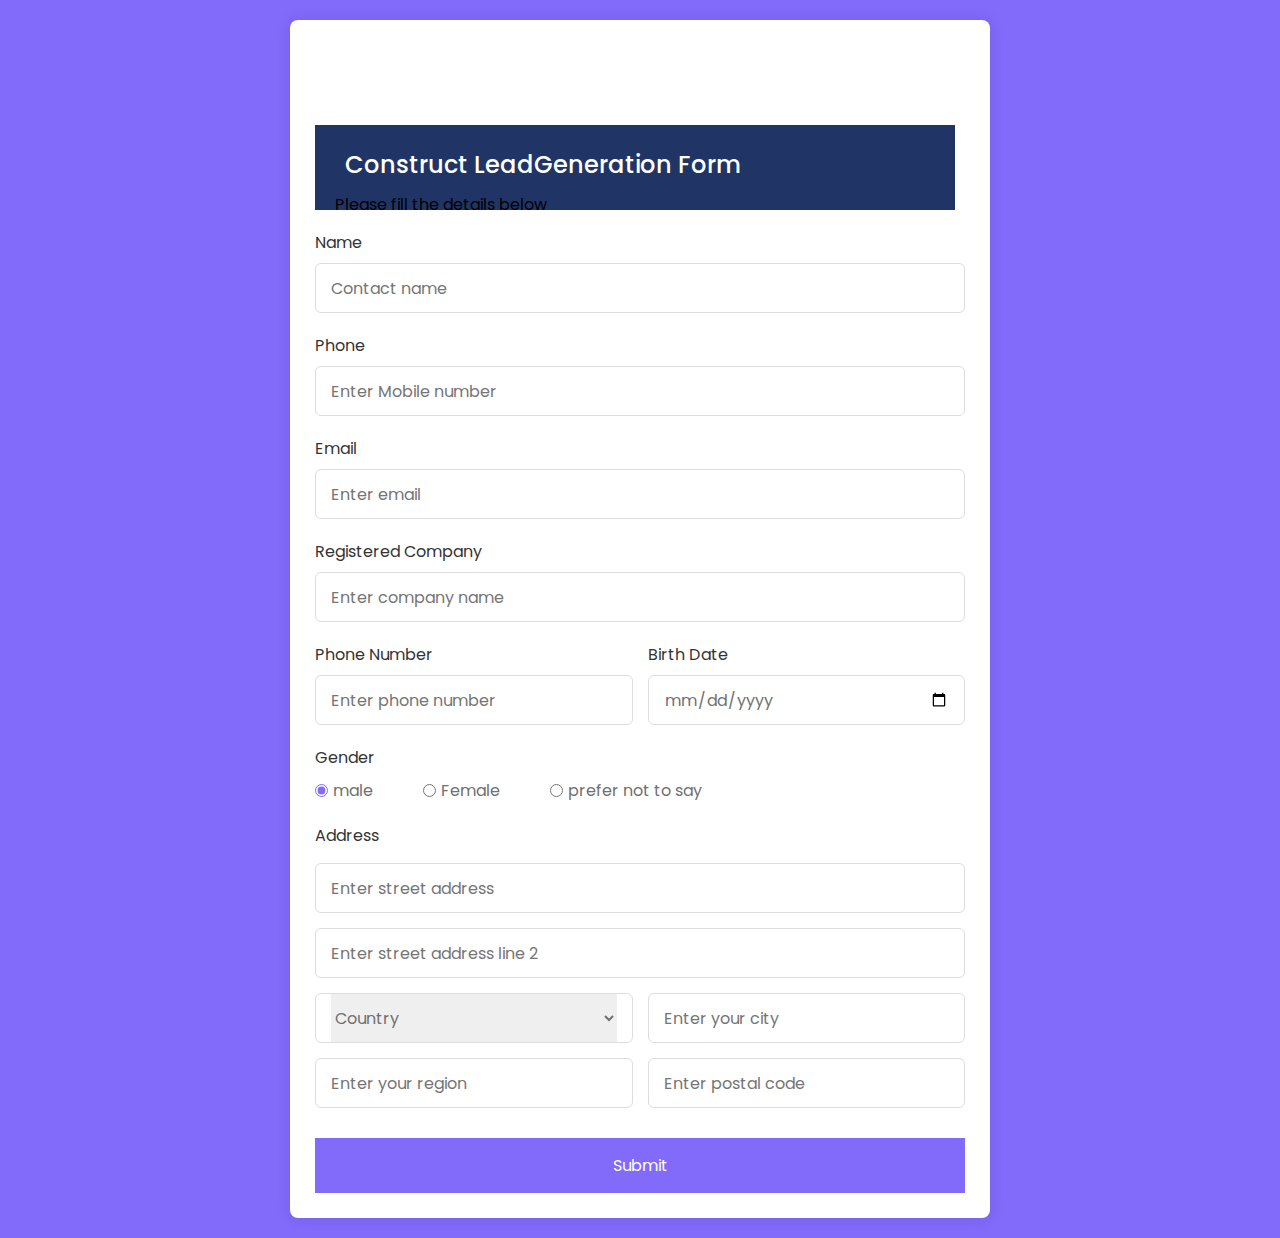
<file: frontend/index.html>
<!DOCTYPE html>
<html lang="en">
  <head>
    <meta charset="UTF-8" />
    <meta name="viewport" content="width=device-width, initial-scale=1.0" />
    <meta http-equiv="X-UA-Compatible" content="ie=edge" />
    <title>Registration Form in HTML CSS</title>
    <!---Custom CSS File--->
    <link rel="stylesheet" href="style.css" />
  </head>
  <body>
    <section class="container">


      <form action="#" class="form">
        <div class="Rectangle-3464056">
        <header>Construct LeadGeneration Form</header>
        <span class="Please-fill-the-details-below">
    Please fill the details below
  </span>
</div>
        <div class="input-box">
          <label>Name</label>
          <input type="text" placeholder="Contact name" required />
        </div>
        <div class="input-box">
          <label>Phone</label>
          <input type="text" placeholder="Enter Mobile number" required />
        </div>

        <div class="input-box">
          <label>Email </label>
          <input type="text" placeholder="Enter email " required />
        </div>
        <div class="input-box">
          <label>Registered Company </label>
          <input type="text" placeholder="Enter company name " required />
        </div>

        <div class="column">
          <div class="input-box">
            <label>Phone Number</label>
            <input type="number" placeholder="Enter phone number" required />
          </div>
          <div class="input-box">
            <label>Birth Date</label>
            <input type="date" placeholder="Enter birth date" required />
          </div>
          

        </div>
        <div class="gender-box">
          <h3>Gender</h3>
          <div class="gender-option">
            <div class="gender">
              <input type="radio" id="check-male" name="gender" checked />
              <label for="check-male">male</label>
            </div>
            <div class="gender">
              <input type="radio" id="check-female" name="gender" />
              <label for="check-female">Female</label>
            </div>
            <div class="gender">
              <input type="radio" id="check-other" name="gender" />
              <label for="check-other">prefer not to say</label>
            </div>
          </div>
        </div>
        <div class="input-box address">
          <label>Address</label>
          <input type="text" placeholder="Enter street address" required />
          <input type="text" placeholder="Enter street address line 2" required />
          <div class="column">
            <div class="select-box">
              <select>
                <option hidden>Country</option>
                <option>America</option>
                <option>Japan</option>
                <option>India</option>
                <option>Nepal</option>
              </select>
            </div>
            <input type="text" placeholder="Enter your city" required />
          </div>
          <div class="column">
            <input type="text" placeholder="Enter your region" required />
            <input type="number" placeholder="Enter postal code" required />
          </div>
        </div>
        <button>Submit</button>
      </form>
    </section>
  </body>
</html>
</file>
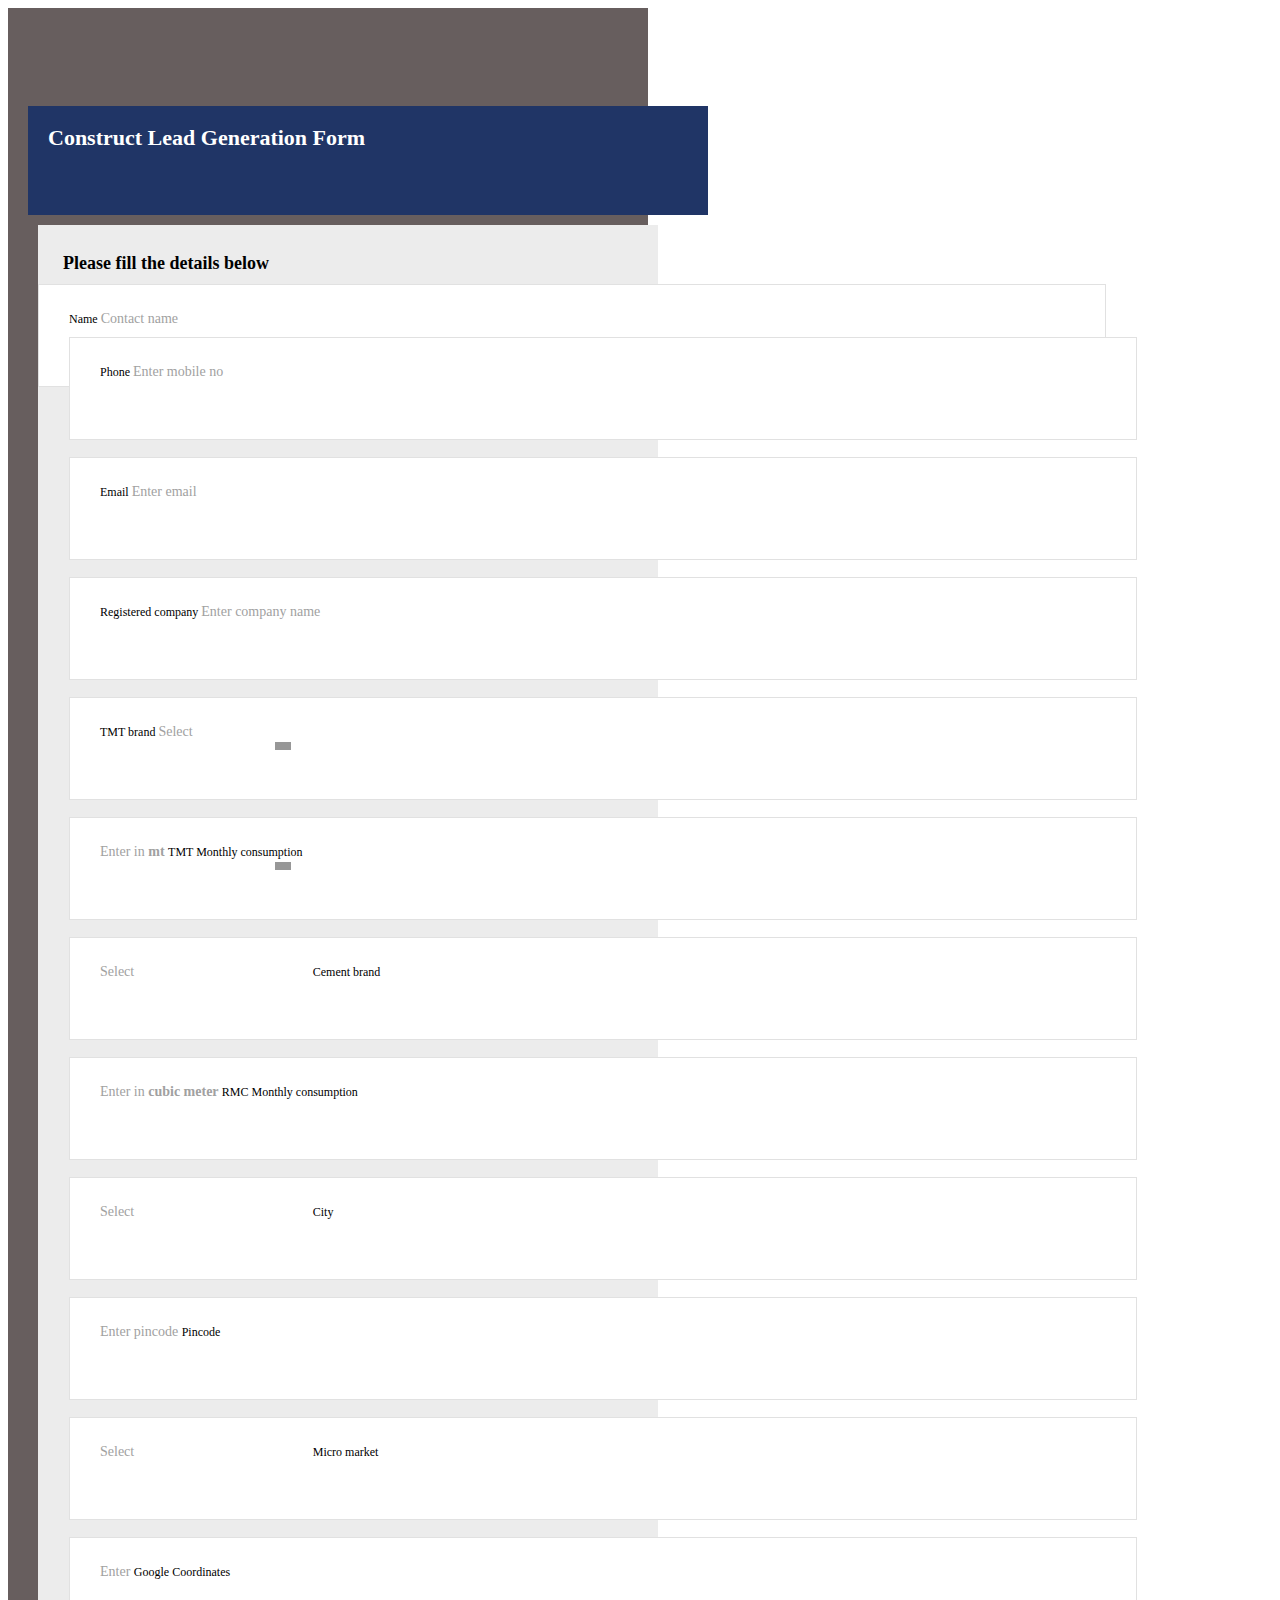
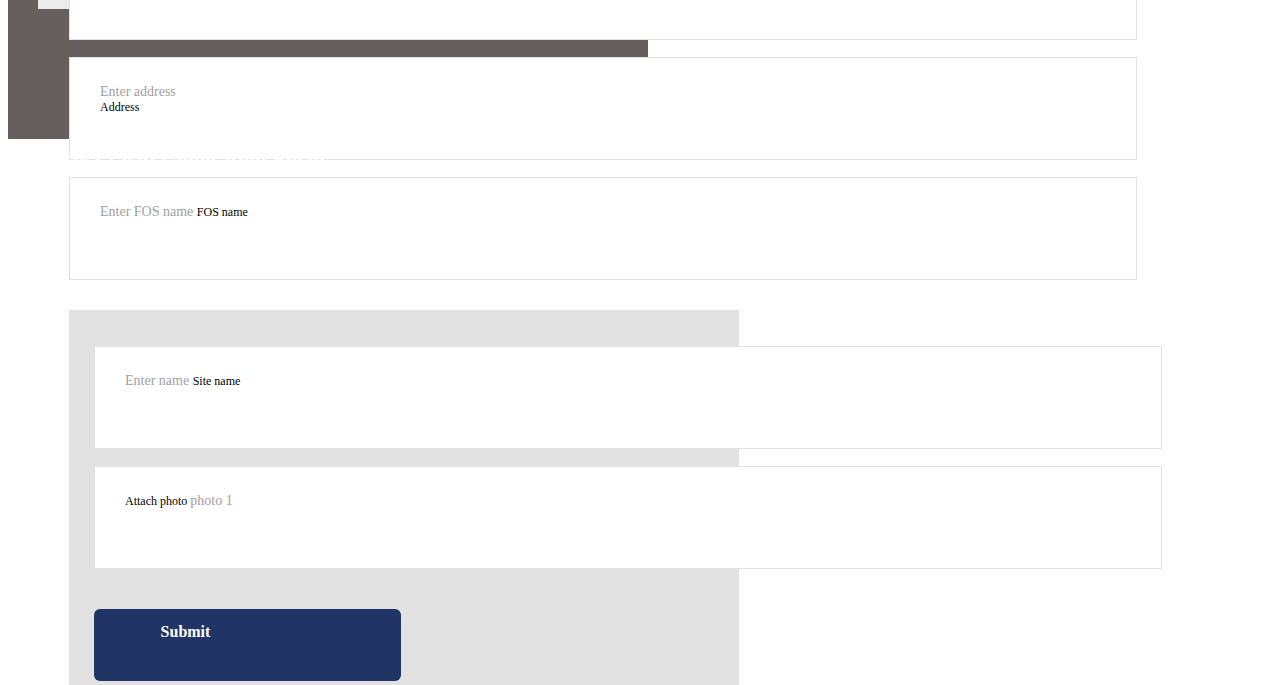
<file: project Company/index.html>
<!DOCTYPE html>
<html lang="en" dir="ltr">
  <head>
    <meta charset="utf-8">
    <meta http-equiv="X-UA-Compatible" content="IE=edge">
    <meta name="viewport" content="width=device-width, initial-scale=1.0">

    <!-- ======== CSS ====== -->
    <link rel="stylesheet" href="style.css">

    <!-- ======== Iconsout CSS ====== -->
    <!-- <link rel="stylesheet" href="/css/master.css">-->


    <title>LeadGenerationForm</title>

  </head>
  <body>
    <div class="-LeadGenerationForm">
      <div class="Rectangle-3463994">
        <div class="Rectangle-3464056">
          <span class="Construct-Lead-Generation-Form">
    Construct Lead Generation Form
  </span></div>
  <div class="Rectangle-3464094">
    <span class="Please-fill-the-details-below">
    Please fill the details below
  </span>
<div class="Subtract">
  <span class="Name">
    Name
  </span><span class="Contact-name">
  Contact name
</span>
<div class="Subtract">
  <span class="Phone">
  Phone
</span>
  <span class="Enter-mobile-no">
    Enter mobile no
  </span></div>
<div class="Subtract">
  <span class="Email">
  Email
</span>
  <span class="Enter-email">
  Enter email
</span></div>
<div class="Subtract">
  <span class="Registered-company">
  Registered company
</span>
  <span class="Enter-company-name">
    Enter company name
  </span></div>
  <div class="Subtract">
    <span class="TMT-brand">
    TMT brand
  </span>
  <span class="select">
  Select
</span>
<div class="Vector"></div>
</div>
<div class="Subtract">
  <span class="Enter-in-mt">
    Enter in
    <span class="text-style-1">mt</span>
  </span><span class="TMT-Monthly-consumption">
  TMT Monthly consumption
</span><div class="Vector"></div>
</div>
<div class="Subtract">
  <span class="select">
    Select
  </span><span class="Cement-brand">
  Cement brand
</span></div>
<div class="Subtract"><span class="Enter-in-cubic-meter">
  <span class="text-style-1">Enter in</span>
  cubic meter
</span><span class="RMC-Monthly-consumption">
  RMC Monthly consumption
</span></div>
<div class="Subtract"><span class="select">
  Select
</span><span class="City">
  City
</span></div>
<div class="Subtract"><span class="Enter-pincode">
  Enter  pincode
</span><span class="Pincode">
  Pincode
</span></div>
<div class="Subtract"><span class="select">
  Select
</span><span class="Micro-market">
  Micro market
</span></div>
<div class="Subtract"><span class="Enter">
  Enter
</span><span class="Google-Coordinates">
  Google Coordinates
</span></div>
<div class="Subtract"><span class="Enter-address">
  Enter address
</span><address>
  Address
</address></div>
<div class="Subtract"><span class="Enter-FOS-name">
  Enter FOS name
</span><span class="FOS-name">
  FOS name
</span></div>
<div class="Rectangle-3464095">
<div class="Subtract">
  <span class="Enter-name">
    Enter name
  </span><span class="Site-name">
  Site name
</span></div>
<div class="Subtract">
  <span class="Attach-photo">
  Attach photo
</span><span class="photo-1">
  photo 1
</span>

</div>

<div class="Frame-35798"><span class="Submit H5---16px_Semibold">
  Submit
</span></div>




</div>



</div>
</div>
<div class="Rectangle-3464002"></div>
    </div>
    </div>




    <span class="Construct-Lead-Generation-Form">
        Construct Lead Generation Form
      </span>


  </body>
</html>
</file>
<file: frontend/style.css>
/* Import Google font - Poppins */
@import url("https://fonts.googleapis.com/css2?family=Poppins:wght@200;300;400;500;600;700&display=swap");
* {
  margin: 0;
  padding: 0;
  box-sizing: border-box;
  font-family: "Poppins", sans-serif;
}
body {
  min-height: 100vh;
  display: flex;
  align-items: center;
  justify-content: center;
  padding: 20px;
  background: rgb(130, 106, 251);
}
.container {
  position: relative;
  max-width: 700px;
  width: 100%;
  background: #fff;
  padding: 25px;
  border-radius: 8px;
  box-shadow: 0 0 15px rgba(0, 0, 0, 0.1);
}
.container header {
  font-size: 1.5rem;
  color: #fff;
  font-weight: 500;
  text-align: left;
  padding: 10px

}
.Rectangle-3464056 {
  width: 640px;
  height: 85px;
  margin: 80px 0 10px;
  padding: 12px 20px;
  background-color: #203566;

}
.container .form {
  margin-top: 30px;
}
.form .input-box {
  width: 100%;
  margin-top: 20px;
}
.input-box label {
  color: #333;
}
.form :where(.input-box input, .select-box) {
  position: relative;
  height: 50px;
  width: 100%;
  outline: none;
  font-size: 1rem;
  color: #707070;
  margin-top: 8px;
  border: 1px solid #ddd;
  border-radius: 6px;
  padding: 0 15px;
}
.input-box input:focus {
  box-shadow: 0 1px 0 rgba(0, 0, 0, 0.1);
}
.form .column {
  display: flex;
  column-gap: 15px;
}
.form .gender-box {
  margin-top: 20px;
}
.gender-box h3 {
  color: #333;
  font-size: 1rem;
  font-weight: 400;
  margin-bottom: 8px;
}
.form :where(.gender-option, .gender) {
  display: flex;
  align-items: center;
  column-gap: 50px;
  flex-wrap: wrap;
}
.form .gender {
  column-gap: 5px;
}
.gender input {
  accent-color: rgb(130, 106, 251);
}
.form :where(.gender input, .gender label) {
  cursor: pointer;
}
.gender label {
  color: #707070;
}
.address :where(input, .select-box) {
  margin-top: 15px;
}
.select-box select {
  height: 100%;
  width: 100%;
  outline: none;
  border: none;
  color: #707070;
  font-size: 1rem;
}
.form button {
  height: 55px;
  width: 100%;
  color: #fff;
  font-size: 1rem;
  font-weight: 400;
  margin-top: 30px;
  border: none;
  cursor: pointer;
  transition: all 0.2s ease;
  background: rgb(130, 106, 251);
}
.form button:hover {
  background: rgb(88, 56, 250);
}
/*Responsive*/
@media screen and (max-width: 500px) {
  .form .column {
    flex-wrap: wrap;
  }
  .form :where(.gender-option, .gender) {
    row-gap: 15px;
  }
}
</file>
<file: project Company/style.css>
.-LeadGenerationForm {
    width: 640px;
    height: 1715px;
    flex-grow: 0;
    padding: 0 0 16px;
    background-color: rgb(103, 94, 94);
  }
  .Rectangle-3463994 {
    width: 640px;
    height: 80px;
    padding: 18px 18px 18px 20px;
    background-color: var(--disabled-chips-bg);
  }
  .Rectangle-3464056 {
    width: 640px;
    height: 85px;
    margin: 80px 0 10px;
    padding: 12px 20px;
    background-color: #203566;
  }
  .Construct-Lead-Generation-Form {
    width: 348px;
    height: 40px;
    flex-grow: 0;
    font-family: Manrope;
    font-size: 22px;
    font-weight: bold;
    font-stretch: normal;
    font-style: normal;
    line-height: 1.82;
    letter-spacing: normal;
    text-align: left;
    color: #fff;
  }
  .Construct-Lead-Generation-Form {
    width: 348px;
    height: 40px;
    flex-grow: 0;
    font-family: Manrope;
    font-size: 22px;
    font-weight: bold;
    font-stretch: normal;
    font-style: normal;
    line-height: 1.82;
    letter-spacing: normal;
    text-align: left;
    color: #fff;
  }
  .Rectangle-3464094 {
  width: 620px;
  height: 1356px;
  margin: 10px 10px 29px;
  padding: 28px 0 0;
  background-color: #ececec;
}
.Please-fill-the-details-below {
  width: 237px;
  height: 25px;
  margin: 0 53px 24px 25px;
  font-family: Manrope;
  font-size: 18px;
  font-weight: bold;
  font-stretch: normal;
  font-style: normal;
  line-height: normal;
  letter-spacing: normal;
  text-align: left;
  color: #000;
}
.Subtract {
  width: 570px;
  height: 60px;
  margin: 34px 25px 17px;
  padding: 24px 447px 17px 30px;
  border: solid 1px #e1e1e1;
  background-color: #fff;
}
.Name {
  width: 33px;
  height: 16px;
  font-family: Manrope;
  font-size: 12px;
  font-weight: normal;
  font-stretch: normal;
  font-style: normal;
  line-height: normal;
  letter-spacing: normal;
  text-align: left;
  color: #000;
}
.Contact-name {
  width: 93px;
  height: 19px;
  font-family: Manrope;
  font-size: 14px;
  font-weight: normal;
  font-stretch: normal;
  font-style: normal;
  line-height: normal;
  letter-spacing: normal;
  text-align: left;
  color: #a1a1a1;
}.Subtract {
  width: 570px;
  height: 60px;
  margin: 27px 25px 17px;
  padding: 24px 439px 17px 30px;
  border: solid 1px #e1e1e1;
  background-color: #fff;
}
.Enter-mobile-no {
  width: 101px;
  height: 19px;
  font-family: Manrope;
  font-size: 14px;
  font-weight: normal;
  font-stretch: normal;
  font-style: normal;
  line-height: normal;
  letter-spacing: normal;
  text-align: left;
  color: #a1a1a1;
}.Phone {
  width: 36px;
  height: 16px;
  font-family: Manrope;
  font-size: 12px;
  font-weight: normal;
  font-stretch: normal;
  font-style: normal;
  line-height: normal;
  letter-spacing: normal;
  text-align: left;
  color: #000;
}
.Email {
  width: 30px;
  height: 16px;
  font-family: Manrope;
  font-size: 12px;
  font-weight: normal;
  font-stretch: normal;
  font-style: normal;
  line-height: normal;
  letter-spacing: normal;
  text-align: left;
  color: #000;
}
.Enter-email {
  width: 72px;
  height: 19px;
  font-family: Manrope;
  font-size: 14px;
  font-weight: normal;
  font-stretch: normal;
  font-style: normal;
  line-height: normal;
  letter-spacing: normal;
  text-align: left;
  color: #a1a1a1;
}.Enter-company-name {
  width: 136px;
  height: 19px;
  font-family: Manrope;
  font-size: 14px;
  font-weight: normal;
  font-stretch: normal;
  font-style: normal;
  line-height: normal;
  letter-spacing: normal;
  text-align: left;
  color: #a1a1a1;
}.Registered-company {
  width: 114px;
  height: 16px;
  font-family: Manrope;
  font-size: 12px;
  font-weight: normal;
  font-stretch: normal;
  font-style: normal;
  line-height: normal;
  letter-spacing: normal;
  text-align: left;
  color: #000;
}.TMT-brand {
  width: 59px;
  height: 16px;
  font-family: Manrope;
  font-size: 12px;
  font-weight: normal;
  font-stretch: normal;
  font-style: normal;
  line-height: normal;
  letter-spacing: normal;
  text-align: left;
  color: #000;
}.select {
  width: 42px;
  height: 19px;
  margin: 0 175px 0 0;
  font-family: Manrope;
  font-size: 14px;
  font-weight: normal;
  font-stretch: normal;
  font-style: normal;
  line-height: normal;
  letter-spacing: normal;
  text-align: left;
  color: #a1a1a1;
}.TMT-Monthly-consumption {
  width: 148px;
  height: 16px;
  font-family: Manrope;
  font-size: 12px;
  font-weight: normal;
  font-stretch: normal;
  font-style: normal;
  line-height: normal;
  letter-spacing: normal;
  text-align: left;
  color: #000;
}.Enter-in-mt {
  width: 71px;
  height: 19px;
  font-family: Manrope;
  font-size: 14px;
  font-weight: normal;
  font-stretch: normal;
  font-style: normal;
  line-height: normal;
  letter-spacing: normal;
  text-align: left;
  color: #a1a1a1;
}

.Enter-in-mt .text-style-1 {
  font-weight: bold;
}.Vector {
  width: 16px;
  height: 8px;
  flex-grow: 0;
  margin: 2px 0 9px 175px;
  transform: rotate(-180deg);
  background-color: #979797;
}.Cement-brand {
  width: 79px;
  height: 16px;
  font-family: Manrope;
  font-size: 12px;
  font-weight: normal;
  font-stretch: normal;
  font-style: normal;
  line-height: normal;
  letter-spacing: normal;
  text-align: left;
  color: #000;
}.select {
  width: 42px;
  height: 19px;
  margin: 0 175px 0 0;
  font-family: Manrope;
  font-size: 14px;
  font-weight: normal;
  font-stretch: normal;
  font-style: normal;
  line-height: normal;
  letter-spacing: normal;
  text-align: left;
  color: #a1a1a1;
}.Enter-in-cubic-meter {
  width: 133px;
  height: 19px;
  font-family: Manrope;
  font-size: 14px;
  font-weight: bold;
  font-stretch: normal;
  font-style: normal;
  line-height: normal;
  letter-spacing: normal;
  text-align: left;
  color: #a1a1a1;
}

.Enter-in-cubic-meter .text-style-1 {
  font-weight: normal;
}.RMC-Monthly-consumption {
  width: 150px;
  height: 16px;
  font-family: Manrope;
  font-size: 12px;
  font-weight: normal;
  font-stretch: normal;
  font-style: normal;
  line-height: normal;
  letter-spacing: normal;
  text-align: left;
  color: #000;
}.select {
  width: 42px;
  height: 19px;
  margin: 0 175px 0 0;
  font-family: Manrope;
  font-size: 14px;
  font-weight: normal;
  font-stretch: normal;
  font-style: normal;
  line-height: normal;
  letter-spacing: normal;
  text-align: left;
  color: #a1a1a1;
}.City {
  width: 23px;
  height: 16px;
  font-family: Manrope;
  font-size: 12px;
  font-weight: normal;
  font-stretch: normal;
  font-style: normal;
  line-height: normal;
  letter-spacing: normal;
  text-align: left;
  color: #000;
}.Enter-pincode {
  width: 93px;
  height: 19px;
  font-family: Manrope;
  font-size: 14px;
  font-weight: normal;
  font-stretch: normal;
  font-style: normal;
  line-height: normal;
  letter-spacing: normal;
  text-align: left;
  color: #a1a1a1;
}.Pincode {
  width: 45px;
  height: 16px;
  font-family: Manrope;
  font-size: 12px;
  font-weight: normal;
  font-stretch: normal;
  font-style: normal;
  line-height: normal;
  letter-spacing: normal;
  text-align: left;
  color: #000;
}.Micro-market {
  width: 73px;
  height: 16px;
  font-family: Manrope;
  font-size: 12px;
  font-weight: normal;
  font-stretch: normal;
  font-style: normal;
  line-height: normal;
  letter-spacing: normal;
  text-align: left;
  color: #000;
}.Enter {
  width: 35px;
  height: 19px;
  font-family: Manrope;
  font-size: 14px;
  font-weight: normal;
  font-stretch: normal;
  font-style: normal;
  line-height: normal;
  letter-spacing: normal;
  text-align: left;
  color: #a1a1a1;
}.Google-Coordinates {
  width: 111px;
  height: 16px;
  font-family: Manrope;
  font-size: 12px;
  font-weight: normal;
  font-stretch: normal;
  font-style: normal;
  line-height: normal;
  letter-spacing: normal;
  text-align: left;
  color: #000;
}.Enter-address {
  width: 90px;
  height: 19px;
  font-family: Manrope;
  font-size: 14px;
  font-weight: normal;
  font-stretch: normal;
  font-style: normal;
  line-height: normal;
  letter-spacing: normal;
  text-align: left;
  color: #a1a1a1;
}address {
  width: 46px;
  height: 16px;
  font-family: Manrope;
  font-size: 12px;
  font-weight: normal;
  font-stretch: normal;
  font-style: normal;
  line-height: normal;
  letter-spacing: normal;
  text-align: left;
  color: #000;
}.Enter-FOS-name {
  width: 103px;
  height: 19px;
  font-family: Manrope;
  font-size: 14px;
  font-weight: normal;
  font-stretch: normal;
  font-style: normal;
  line-height: normal;
  letter-spacing: normal;
  text-align: left;
  color: #a1a1a1;
}.FOS-name {
  width: 56px;
  height: 16px;
  font-family: Manrope;
  font-size: 12px;
  font-weight: normal;
  font-stretch: normal;
  font-style: normal;
  line-height: normal;
  letter-spacing: normal;
  text-align: left;
  color: #000;
}.Rectangle-3464095 {
  width: 620px;
  height: 309px;
  margin: 30px 0 0;
  padding: 26px 25px 40px;
  background-color: #e2e2e2;
}.Subtract {
  width: 570px;
  height: 60px;
  margin: 10px 0 17px;
  padding: 24px 466px 17px 30px;
  border: solid 1px #e1e1e1;
  background-color: #fff;
}.Enter-name {
  width: 74px;
  height: 19px;
  font-family: Manrope;
  font-size: 14px;
  font-weight: normal;
  font-stretch: normal;
  font-style: normal;
  line-height: normal;
  letter-spacing: normal;
  text-align: left;
  color: #a1a1a1;
}.Site-name {
  width: 56px;
  height: 16px;
  font-family: Manrope;
  font-size: 12px;
  font-weight: normal;
  font-stretch: normal;
  font-style: normal;
  line-height: normal;
  letter-spacing: normal;
  text-align: left;
  color: #000;
}.Attach-photo {
  width: 73px;
  height: 16px;
  font-family: Manrope;
  font-size: 12px;
  font-weight: normal;
  font-stretch: normal;
  font-style: normal;
  line-height: normal;
  letter-spacing: normal;
  text-align: left;
  color: #000;
}.photo-1 {
  width: 47px;
  height: 19px;
  margin: 4px 445.8px 0 0;
  font-family: Manrope;
  font-size: 14px;
  font-weight: normal;
  font-stretch: normal;
  font-style: normal;
  line-height: normal;
  letter-spacing: normal;
  text-align: left;
  color: #a1a1a1;
}
.Frame-35798 {
  width: 181px;
  height: 46px;
  display: flex;
  flex-direction: row;
  justify-content: flex-start;
  align-items: flex-start;
  gap: 10px;
  margin: 40px 389px 0 0;
  padding: 13px 62px 13px 64px;
  border-radius: 6px;
  background-color: #203566;
}.Submit {
  width: 55px;
  height: 20px;
  flex-grow: 0;
  font-family: Manrope;
  font-size: 16px;
  font-weight: 600;
  font-stretch: normal;
  font-style: normal;
  line-height: 1.25;
  letter-spacing: normal;
  text-align: center;
  color: #fff;
}
</file>
